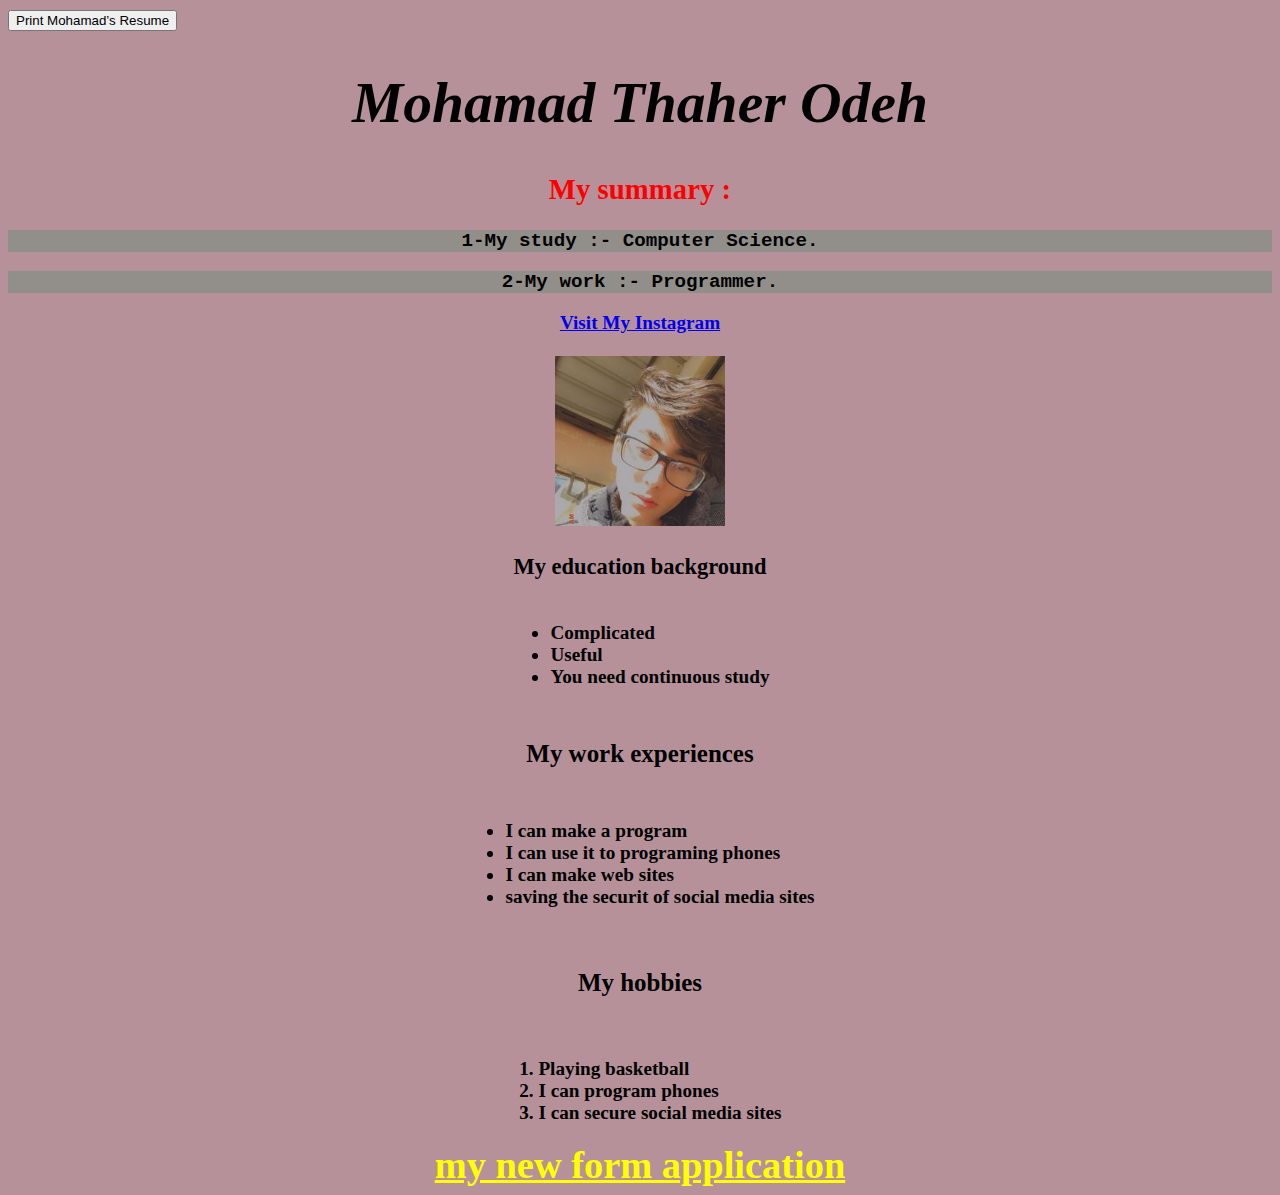
<file: index.html>
<!DOCTYPE html>
<html>
<head >
<title>Mohamad Odeh</title>
<link rel="stylesheet" href="SC.css">
<meta name="viewport" content="width=device-width, initial-scale=1.0">
</head>
<body style="background-color:rgb(182, 145, 154);">
<button  onclick="window.print()">Print Mohamad’s Resume</button>
<div class="d">
<h1 style="text-align:center;" onclick="alert('Welcome to Mohamad site, please let me know if you have any questions')" ><i> Mohamad Thaher Odeh</i></h1>
<h2 style="color:red;">My summary : </h2>
<p><b>1-My study :- Computer Science.</b></p>
<p><b>2-My work :- Programmer. <b/></p>
<a href="https://www.instagram.com/moh_thaher/">Visit My Instagram <br><br></a>
<img class="m" width="170px" height="170px" src="moh.jpg">
<div id="color">
<h3>My education background</h3>
<ul>
  <li>Complicated</li>
  <li>Useful</li>
  <li>You need continuous study</li>
</ul>  
</div>
<div id="col">
<h4 >My work experiences</h4>
<ul>
  <li>I can make a program</li>
  <li>I can use it to programing phones</li>
  <li>I can make web sites</li>
  <li>saving the  securit of social media sites</li>
</ul> 
</div>
<h5>My  hobbies</h5>
<ol>
  <li>Playing basketball</li>
  <li>I can program phones</li>
  <li>I can secure social media sites</li>
</ol> 
<br>
<a style="font-size:200%;color:yellow" href="index1.html" target="_self"><strong>my new form application</strong></a><br>
  </div>
  

</body>
<script>

  document.getElementById("col").onmouseover = function() {mouseOver()};
  document.getElementById("col").onmouseout = function() {mouseOut()};
  
  function mouseOver() {
    document.getElementById("color").style.color = "green";
  }
  
  function mouseOut() {
    document.getElementById("color").style.color = "black";
  }
  </script>
</html>
</file>
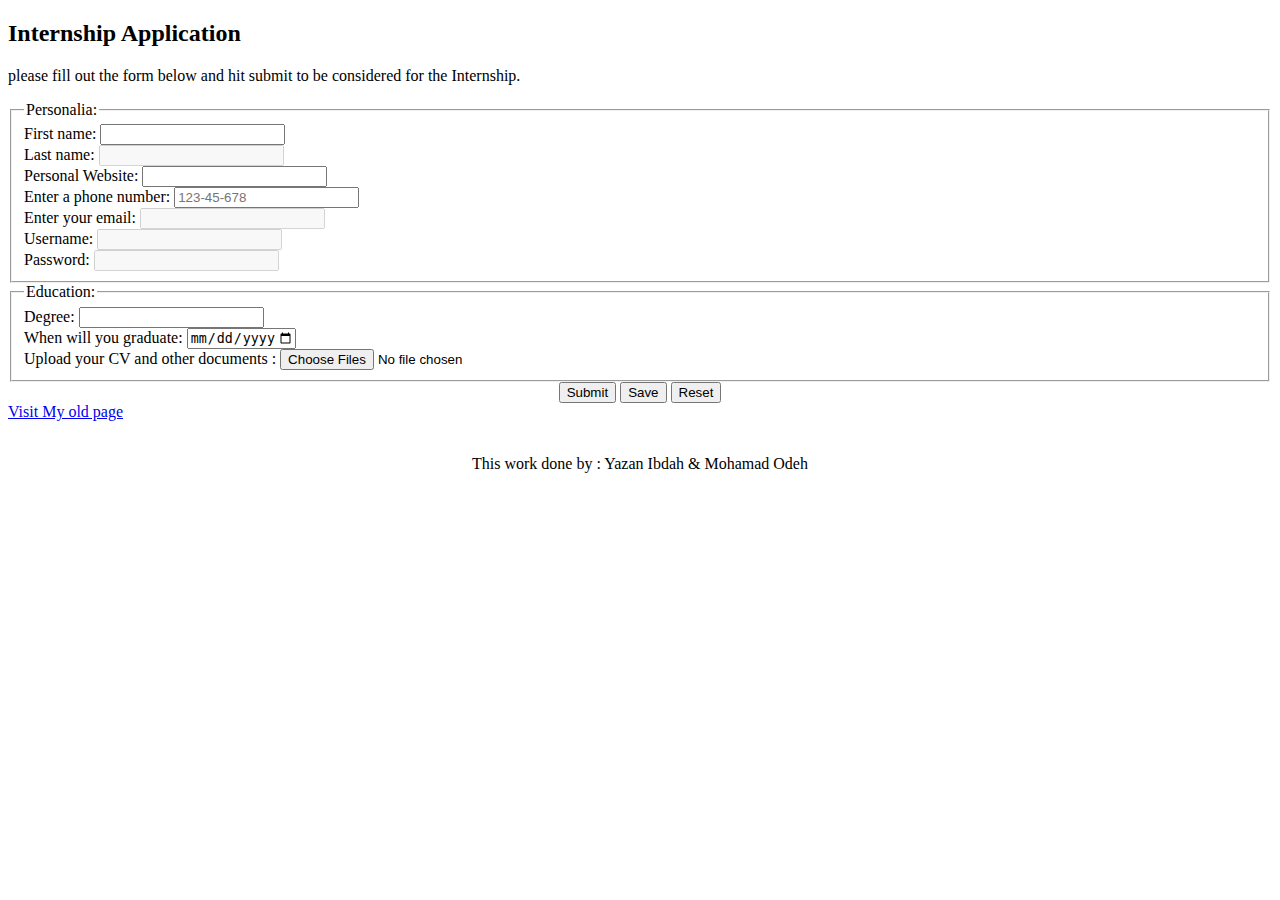
<file: index1.html>
<!DOCTYPE html>
<html>
    <head >
      
        </head>
<body>
    
<h2>Internship Application</h2>

<p>please fill out the form below and hit submit to be considered for the Internship.</p>
<form name="form" action="/action_page.php" onsubmit="return validateForm()" method="post">
  <fieldset>
    <legend>Personalia:</legend>
    <label for="fname">First name:</label>
    <input type="text" id="fname" name="fname" onchange="yyy()"  ><br>
    <label for="lname">Last name:</label>
    <input type="text" id="lname" name="lname" onchange="ttt()"  disabled ><br>
    <label for="website">Personal Website:</label>
    <input type="url" id="website" name="website" ><br>
    <label for="phone">Enter a phone number:</label>
  <input type="tel" id="phone" name="phone" placeholder="123-45-678" pattern="[0-9]{3}-[0-9]{2}-[0-9]{3}"  ><br>
  <label for="email">Enter your email:</label>
  <input type="email" id="email" name="email" onchange="www()" disabled ><br>
  <label for="username">Username:</label>
  <input type="text" id="username" name="username" onchange="eee()" disabled ><br>
  <label for="pwd">Password:</label>
  <input type="password" id="pwd" name="pwd"  onchange="sss()" disabled ><br>
  </fieldset>
  <fieldset>
    <legend>Education:</legend>
   <label for="Degree">Degree:</label>
   <input list="Degree" name="Degree"  >
  <datalist id="Degree"   >
    <option value="Associate">
    <option value="Bacheolr">
    <option value="Masters">
    <option value="PH.D.">
    <option value="Professional ">
  </datalist>
   <br>
  <label for="graduate">When will you graduate:</label>
  <input type="date" id="graduate" name="graduate"     max="2022-05-08 " min=" 2021-05-08"  ><br>
   <label for="myfile">Upload your CV and other documents :</label>
  <input type="file" id="myfile" name="myfile" multiple  > <br>
  </fieldset>
  <div  style="text-align: center;">
    
  <input  type="submit" value="Submit"  >
  <input  type="button" value="Save" onclick="save()" >
  <input  type="reset" value="Reset">
  </div>
  <a href="https://mohaodeh.github.io/" target="_self" > Visit My old page <br><br></a>
  <p style="text-align:center;" > This work done by : Yazan Ibdah & Mohamad Odeh </p>

</form>
<script src="mohamad.js"></script>


</body>
</html>
</file>
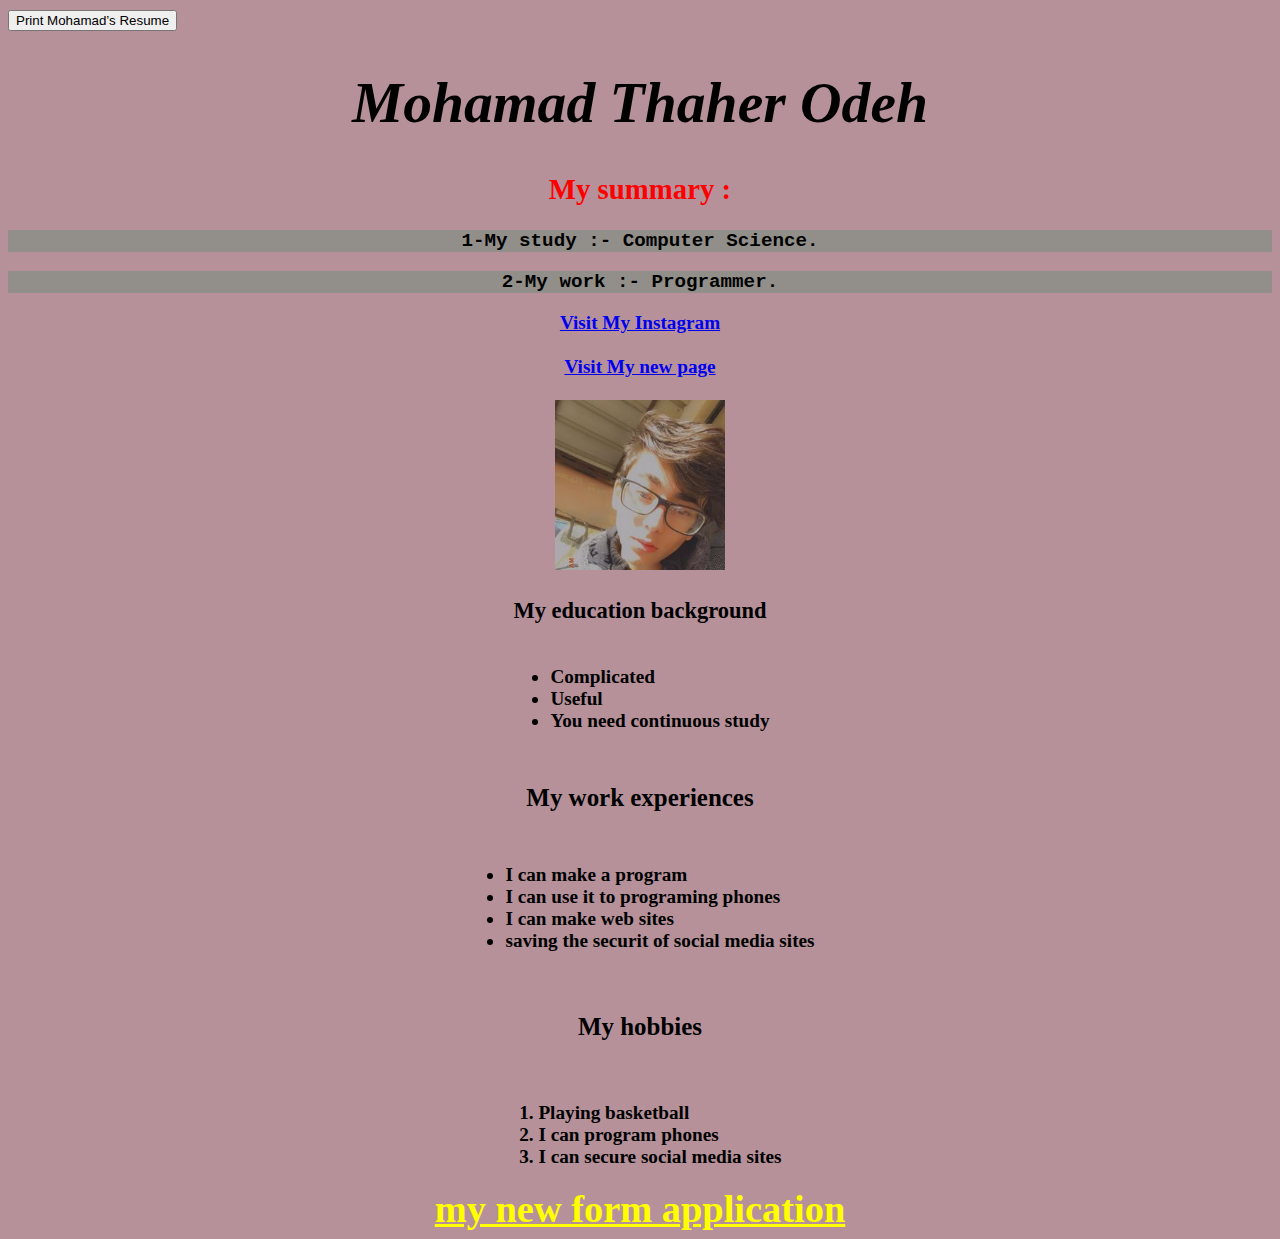
<file: index11.html>
<!DOCTYPE html>
<html>
<head >
<title>Mohamad Odeh</title>
<link rel="stylesheet" href="SC.css">
<meta name="viewport" content="width=device-width, initial-scale=1.0">
</head>
<body style="background-color:rgb(182, 145, 154);">
<button  onclick="window.print()">Print Mohamad’s Resume</button>
<div class="d">
<h1 style="text-align:center;" onclick="alert('Welcome to Mohamad site, please let me know if you have any questions')" ><i> Mohamad Thaher Odeh</i></h1>
<h2 style="color:red;">My summary : </h2>
<p><b>1-My study :- Computer Science.</b></p>
<p><b>2-My work :- Programmer. <b/></p>
<a href="https://www.instagram.com/moh_thaher/">Visit My Instagram <br><br></a>
<a href="https://mohaodeh1.github.io/" target="_blank">Visit My new page <br><br></a>
<img class="m" width="170px" height="170px" src="moh.jpg">
<div id="color">
<h3>My education background</h3>
<ul>
  <li>Complicated</li>
  <li>Useful</li>
  <li>You need continuous study</li>
</ul>  
</div>
<div id="col">
<h4 >My work experiences</h4>
<ul>
  <li>I can make a program</li>
  <li>I can use it to programing phones</li>
  <li>I can make web sites</li>
  <li>saving the  securit of social media sites</li>
</ul> 
</div>
<h5>My  hobbies</h5>
<ol>
  <li>Playing basketball</li>
  <li>I can program phones</li>
  <li>I can secure social media sites</li>
</ol> 
<br>
<a style="font-size:200%;color:yellow" href="html1.html" target="_self"><strong>my new form application</strong></a><br>
  </div>
  

</body>
<script>

  document.getElementById("col").onmouseover = function() {mouseOver()};
  document.getElementById("col").onmouseout = function() {mouseOut()};
  
  function mouseOver() {
    document.getElementById("color").style.color = "green";
  }
  
  function mouseOut() {
    document.getElementById("color").style.color = "black";
  }
  </script>
</html>
</file>
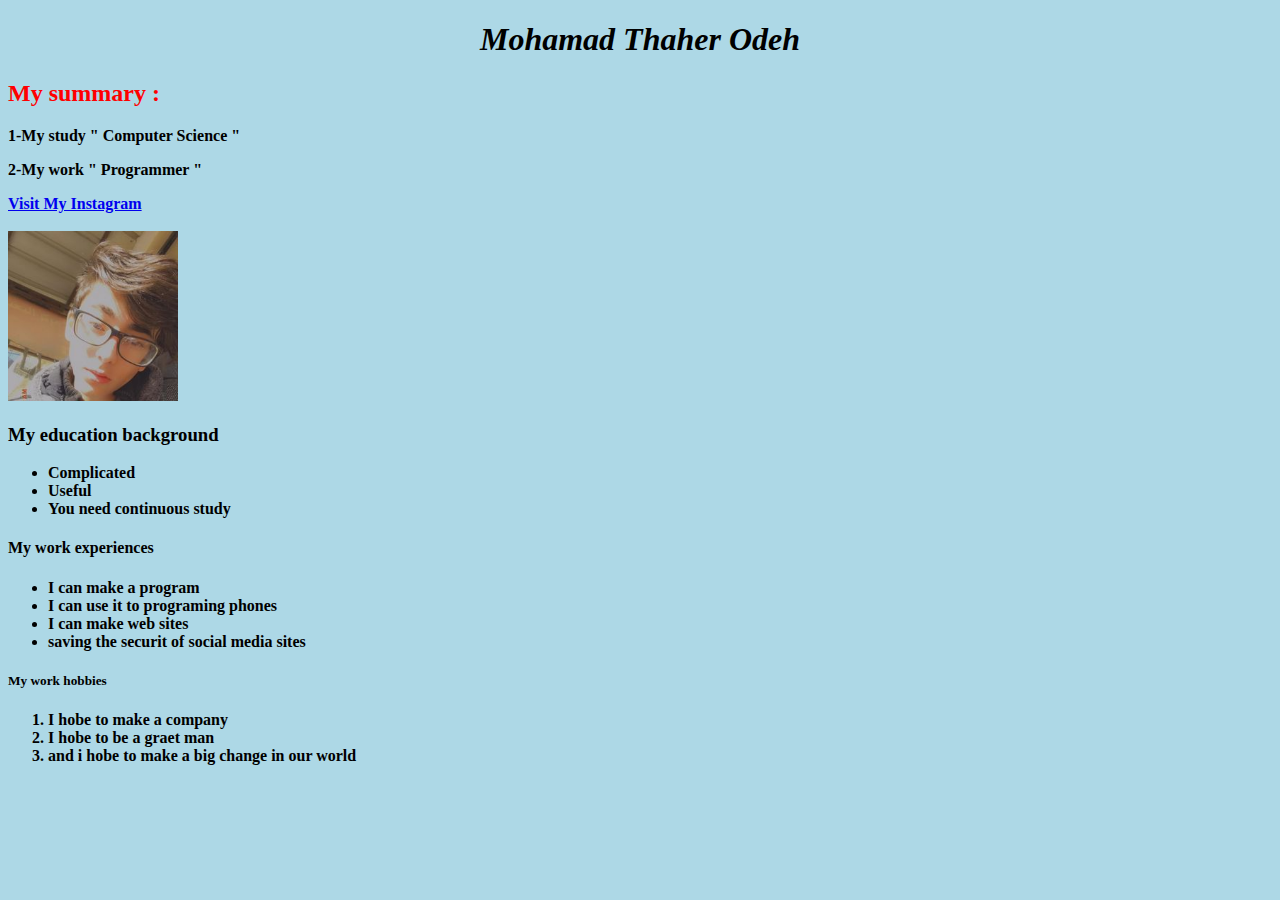
<file: web.html>
<!DOCTYPE html>
<html>
<head>
<title>Mohamad Odeh</title>
</head>
<body style="background-color:lightblue;">

<h1 style="text-align:center;"><i> Mohamad Thaher Odeh</i></h1>
<h2 style="color:red;">My summary : </h2>
<p><b>1-My study " Computer Science "</b></p>
<p><b>2-My work  " Programmer "<b/></p>
<a href="https://www.instagram.com/moh_thaher/">Visit My Instagram <br><br></a>
<img  width="170px" height="170px" src="moh.jpg">
<h3>My education background</h3>

<ul>
  <li>Complicated</li>
  <li>Useful</li>
  <li>You need continuous study</li>
</ul>  

<h4>My work experiences</h4>

<ul>
  <li>I can make a program</li>
  <li>I can use it to programing phones</li>
  <li>I can make web sites</li>
  <li>saving the  securit of social media sites</li>

</ul> 

<h5>My work hobbies</h5>

<ol>
  <li>I hobe to make a company</li>
  <li>I hobe to be a graet man</li>
  <li>and i hobe to make a big change in our world</li>

</ol> 


</body>
</html>
</file>
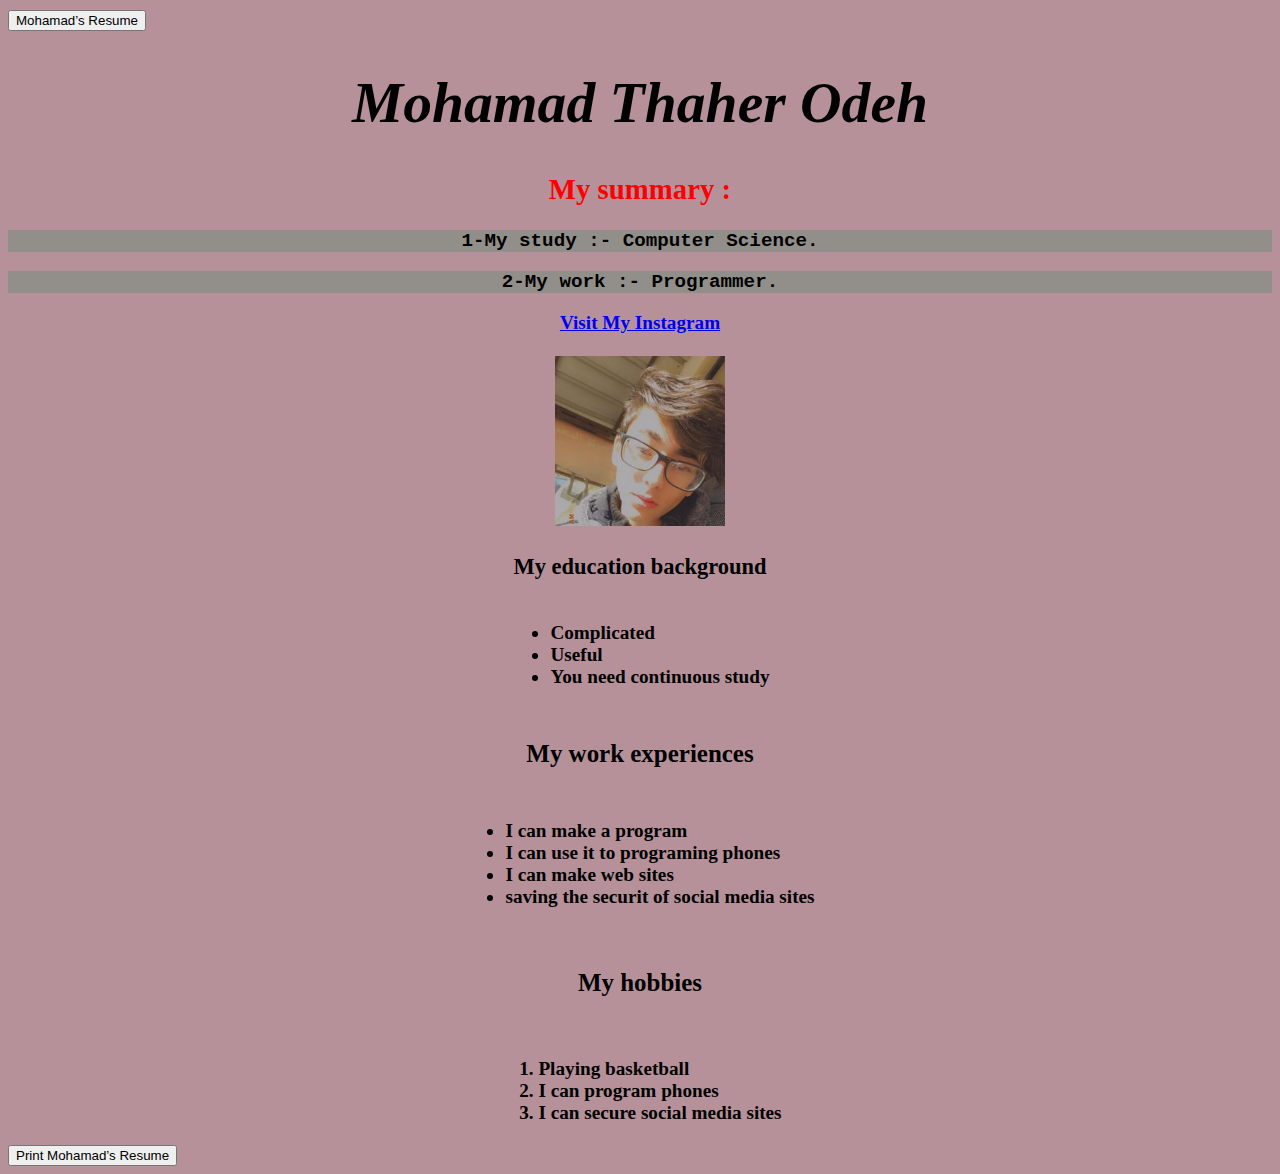
<file: Webb.html>
<!DOCTYPE html>
<html>
<head >
<title>Mohamad Odeh</title>
<link rel="stylesheet" href="SC.css">
<meta name="viewport" content="width=device-width, initial-scale=1.0">
</head>
<body style="background-color:rgb(182, 145, 154);">
<button type="button" onclick="alert('Welcome to Mohamad site, please let me know if you have any questions')">Mohamad’s Resume</button>
<div class="d">
<h1 style="text-align:center;"><i> Mohamad Thaher Odeh</i></h1>
<h2 style="color:red;">My summary : </h2>
<p><b>1-My study :- Computer Science.</b></p>
<p><b>2-My work :- Programmer. <b/></p>
<a href="https://www.instagram.com/moh_thaher/">Visit My Instagram <br><br></a>
<img class="m" width="170px" height="170px" src="moh.jpg">
<div id="color">
<h3>My education background</h3>
<ul>
  <li>Complicated</li>
  <li>Useful</li>
  <li>You need continuous study</li>
</ul>  
</div>
<div id="col">
<h4 >My work experiences</h4>
<ul>
  <li>I can make a program</li>
  <li>I can use it to programing phones</li>
  <li>I can make web sites</li>
  <li>saving the  securit of social media sites</li>
</ul> 
</div>
<h5>My  hobbies</h5>
<ol>
  <li>Playing basketball</li>
  <li>I can program phones</li>
  <li>I can secure social media sites</li>
</ol> 
  </div>
  <button  onclick="window.print()">Print Mohamad’s Resume</button>

</body>
<script>

  document.getElementById("col").onmouseover = function() {mouseOver()};
  document.getElementById("col").onmouseout = function() {mouseOut()};
  
  function mouseOver() {
    document.getElementById("color").style.color = "green";
  }
  
  function mouseOut() {
    document.getElementById("color").style.color = "black";
  }
  </script>
</html>
</file>
<file: SC.css>
html{
    font-size: 1.5vw;
}
p{
    background-color:rgb(146, 143, 138);
    font-family:courier;
}
h1{font-size:300%;
}
.d{
    text-align: center;

}
ul { display: inline-block; text-align: left; }
ol{
    display: inline-block; text-align: left;
}
h4{font-size:130%;
}
h5{font-size:130%;
}
.m{
   max-width:100%;
}
.color1{
    text-align: center;
      
}
.color2{
    text-align: center;
}
</file>
